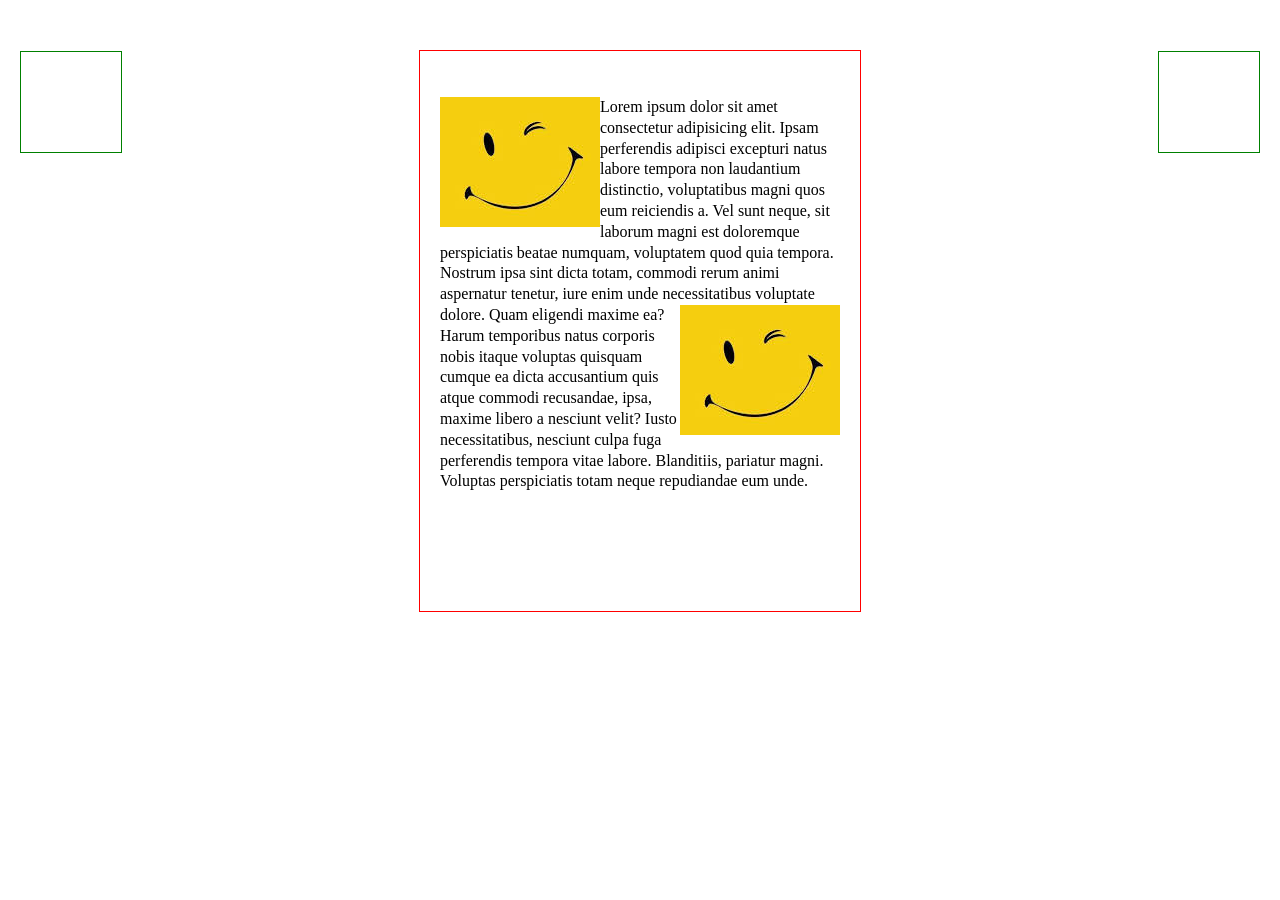
<file: 1/index.html>
<!DOCTYPE html>
<html lang="en">
<head>
    <meta charset="UTF-8">
    <meta name="viewport" content="width=device-width, initial-scale=1.0">
    <title>Document</title>
    <link rel="stylesheet" href="style.css">
</head>
<body>
    <div id="parent">
	<div id="child"></div>
	<div id="child2"></div>
    <p><img src="img.png" alt="" id="f">Lorem ipsum dolor sit amet consectetur adipisicing elit. Ipsam perferendis adipisci excepturi natus labore tempora non laudantium distinctio, voluptatibus magni quos eum reiciendis a. Vel sunt neque, sit laborum magni est doloremque perspiciatis beatae numquam, voluptatem quod quia tempora. Nostrum ipsa sint dicta totam, commodi rerum animi aspernatur tenetur, iure enim unde necessitatibus voluptate dolore. <img src="img.png" alt="" id="s">Quam eligendi maxime ea? Harum temporibus natus corporis nobis itaque voluptas quisquam cumque ea dicta accusantium quis atque commodi recusandae, ipsa, maxime libero a nesciunt velit? Iusto necessitatibus, nesciunt culpa fuga perferendis tempora vitae labore. Blanditiis, pariatur magni. Voluptas perspiciatis totam neque repudiandae eum unde.</p>
    
</div>
</body>
</html>
</file>
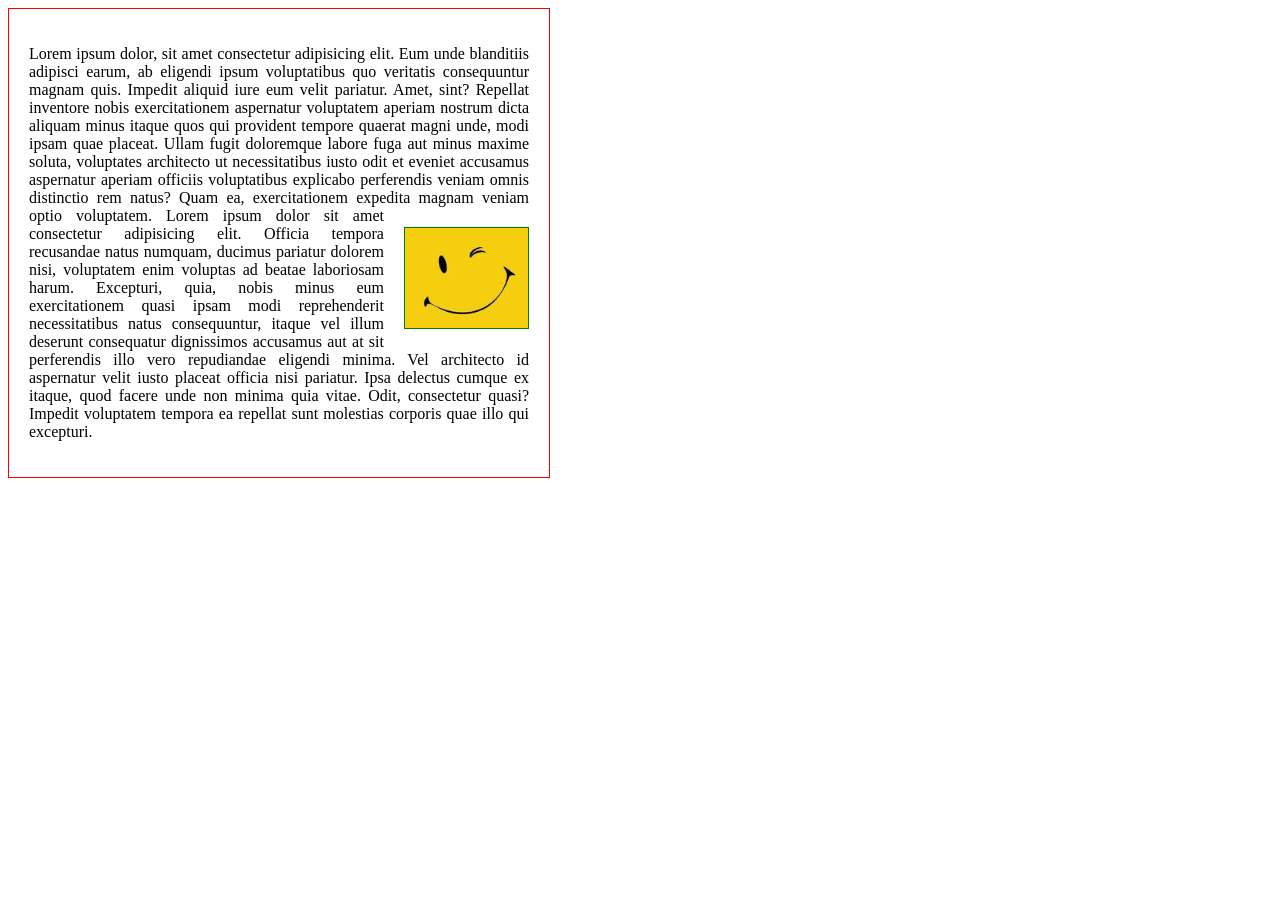
<file: 2/index.html>
<!DOCTYPE html>
<html lang="en">
<head>
    <meta charset="UTF-8">
    <meta name="viewport" content="width=device-width, initial-scale=1.0">
    <title>Document</title>
    <link rel="stylesheet" href="style.css">
</head>
<body>
    <div class="parent">
	    <p>Lorem ipsum dolor, sit amet consectetur adipisicing elit. Eum unde blanditiis adipisci earum, ab eligendi ipsum voluptatibus quo veritatis consequuntur magnam quis. Impedit aliquid iure eum velit pariatur. Amet, sint? Repellat inventore nobis exercitationem aspernatur voluptatem aperiam nostrum dicta aliquam minus itaque quos qui provident tempore quaerat magni unde, modi ipsam quae placeat. Ullam fugit doloremque labore fuga aut minus maxime soluta, voluptates architecto ut necessitatibus iusto odit et eveniet accusamus aspernatur aperiam officiis voluptatibus explicabo perferendis veniam omnis distinctio rem natus? Quam ea, exercitationem expedita magnam veniam optio voluptatem. <img src="img.png" alt=""> Lorem ipsum dolor sit amet consectetur adipisicing elit. Officia tempora recusandae natus numquam, ducimus pariatur dolorem nisi, voluptatem enim voluptas ad beatae laboriosam harum. Excepturi, quia, nobis minus eum exercitationem quasi ipsam modi reprehenderit necessitatibus natus consequuntur, itaque vel illum deserunt consequatur dignissimos accusamus aut at sit perferendis illo vero repudiandae eligendi minima. Vel architecto id aspernatur velit iusto placeat officia nisi pariatur. Ipsa delectus cumque ex itaque, quod facere unde non minima quia vitae. Odit, consectetur quasi? Impedit voluptatem tempora ea repellat sunt molestias corporis quae illo qui excepturi.</p>
</div>
</body>
</html>
</file>
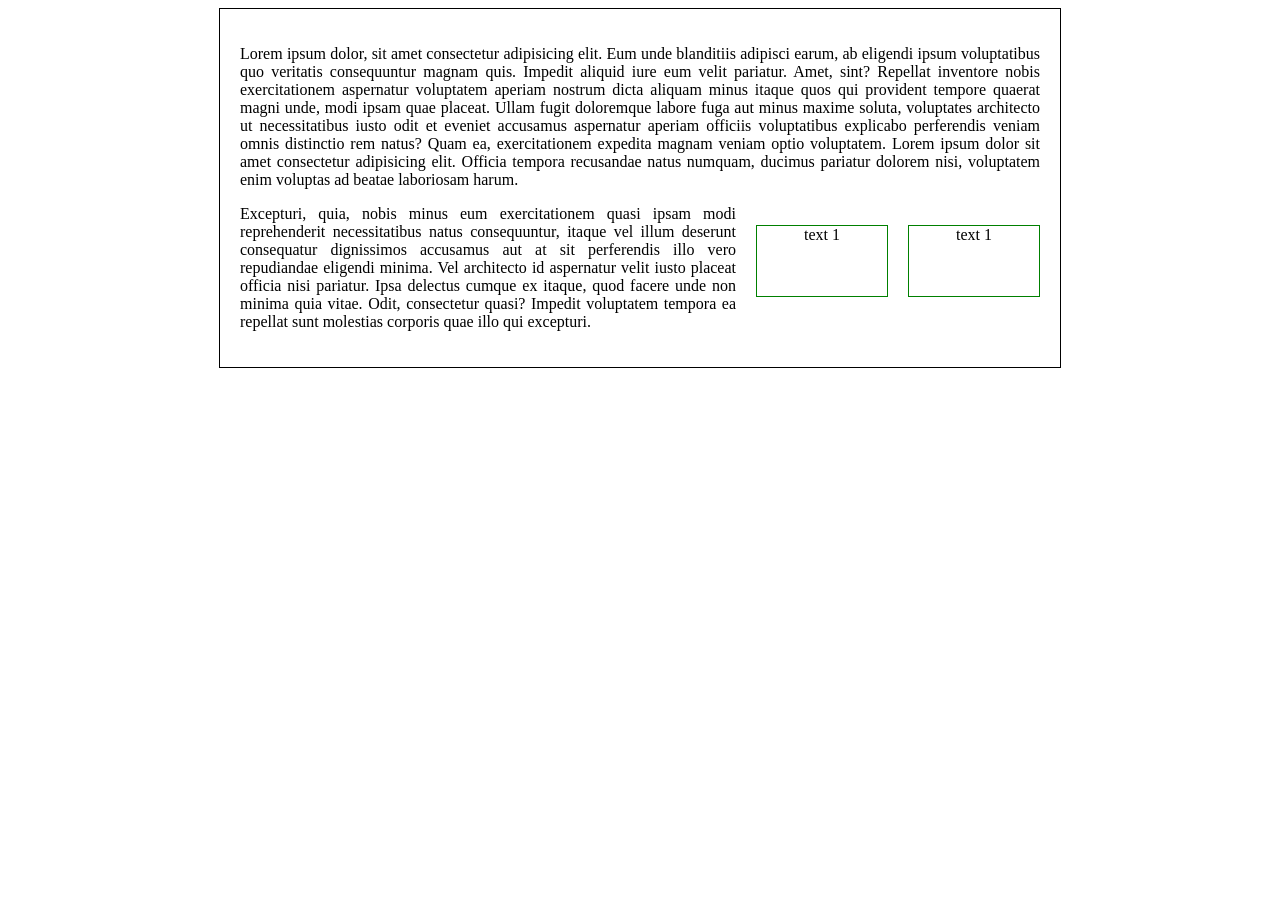
<file: 3/index.html>
<!DOCTYPE html>
<html lang="en">
<head>
    <meta charset="UTF-8">
    <meta name="viewport" content="width=device-width, initial-scale=1.0">
    <title>Document</title>
    <link rel="stylesheet" href="style.css">
</head>
<body>
    <div class="parent">
	    <p>Lorem ipsum dolor, sit amet consectetur adipisicing elit. Eum unde blanditiis adipisci earum, ab eligendi ipsum voluptatibus quo veritatis consequuntur magnam quis. Impedit aliquid iure eum velit pariatur. Amet, sint? Repellat inventore nobis exercitationem aspernatur voluptatem aperiam nostrum dicta aliquam minus itaque quos qui provident tempore quaerat magni unde, modi ipsam quae placeat. Ullam fugit doloremque labore fuga aut minus maxime soluta, voluptates architecto ut necessitatibus iusto odit et eveniet accusamus aspernatur aperiam officiis voluptatibus explicabo perferendis veniam omnis distinctio rem natus? Quam ea, exercitationem expedita magnam veniam optio voluptatem.  Lorem ipsum dolor sit amet consectetur adipisicing elit. Officia tempora recusandae natus numquam, ducimus pariatur dolorem nisi, voluptatem enim voluptas ad beatae laboriosam harum. <div id="child">text 1</div><div id="child">text 1</div>Excepturi, quia, nobis minus eum exercitationem quasi ipsam modi reprehenderit necessitatibus natus consequuntur, itaque vel illum deserunt consequatur dignissimos accusamus aut at sit perferendis illo vero repudiandae eligendi minima. Vel architecto id aspernatur velit iusto placeat officia nisi pariatur. Ipsa delectus cumque ex itaque, quod facere unde non minima quia vitae. Odit, consectetur quasi? Impedit voluptatem tempora ea repellat sunt molestias corporis quae illo qui excepturi.</p>
</div>
</body>
</html>
</file>
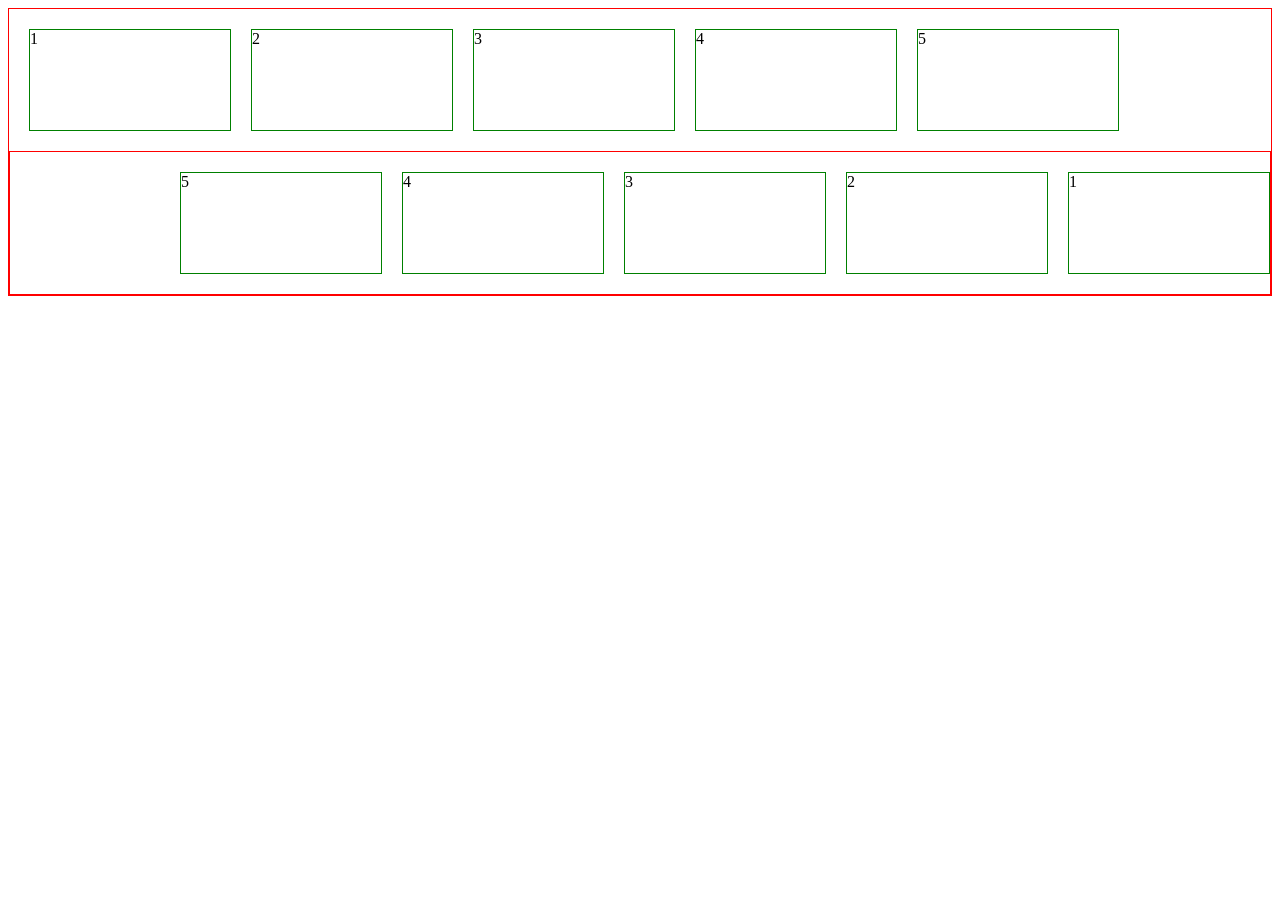
<file: 4/index.html>
<!DOCTYPE html>
<html lang="en">
<head>
    <meta charset="UTF-8">
    <meta name="viewport" content="width=device-width, initial-scale=1.0">
    <title>Document</title>
    <link rel="stylesheet" href="style.css">
</head>
<body>
    <div class="parent">
	<div class="child">1</div>
	<div class="child">2</div>
    <div class="child">3</div>
	<div class="child">4</div>
    <div class="child">5</div>
	<div class="clearfix"></div>

    <div class="parent">
	<div class="child2">1</div>
	<div class="child2">2</div>
    <div class="child2">3</div>
	<div class="child2">4</div>
    <div class="child2">5</div>
	<div class="clearfix"></div>
</div>
</body>
</html>
</file>
<file: 1/style.css>
#parent {
	position: relative;
	width: 400px;
	height: 500px;
	margin: 50px auto;
	border: 1px solid red;
    padding: 30px 20px;
    line-height: 1.3;
}
#child {
	position: absolute;
	top: 0px;
	left: -400px;
	
	width: 100px;
	height: 100px;
	border: 1px solid green;
}

#child2 {
	position: absolute;
	top: 0px;
	right: -400px;
	
	width: 100px;
	height: 100px;
	border: 1px solid green;
}
#f {
	float: left;
    max-width: 200px;

}
#s {
    float: right;
    max-width: 200px;
}
</file>
<file: 2/style.css>
.parent {
	border: 1px solid red;
	text-align: justify;
    width: 500px;
    padding: 20px;
}
img {
	float: right;
	height: 100px;
	border: 1px solid green;
    margin: 20px 0 20px 20px;
}
</file>
<file: 3/style.css>
.parent {
	 width: 800px;
    padding: 20px;
    margin: 0 auto;
    border: 1px solid black;
    text-align: justify;
}
#child{
    float: right;
    width: 130px;
    height: 70px;
    margin-top: 20px;
    margin-left: 20px;
    margin-bottom: 10px;
    text-align: center;
    border: 1px solid green;
}
</file>
<file: 4/style.css>
.parent {
	border: 1px solid red;
	text-align: justify;
}
.child {
	float: left;
	width: 200px;
	height: 100px;
	border: 1px solid green;
    margin: 20px 0 20px 20px;
}

.child2 {
	float: right;
	width: 200px;
	height: 100px;
	border: 1px solid green;
    margin: 20px 0 20px 20px;
}
.clearfix {
	clear: both;
}
</file>
